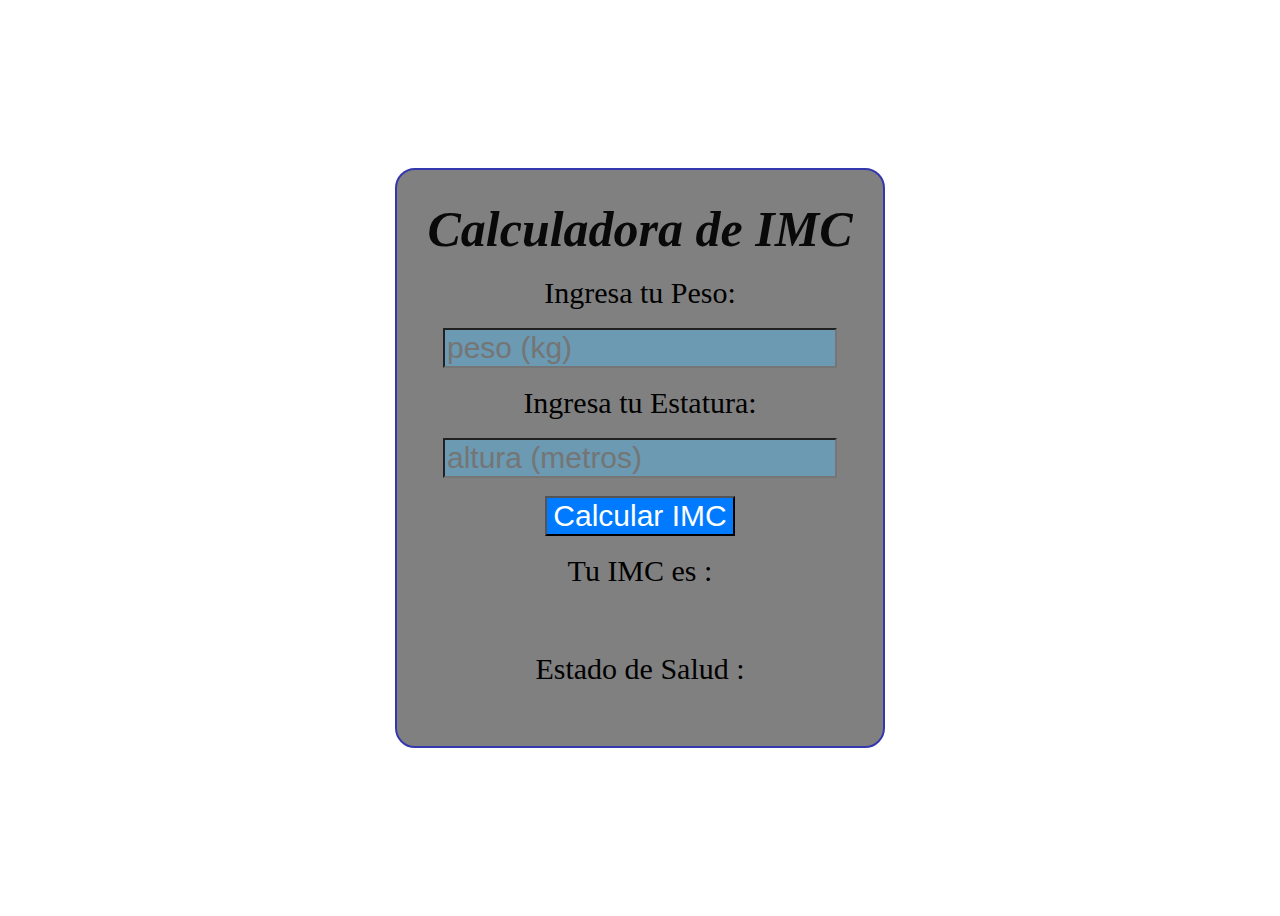
<file: imc/index.html>
<!DOCTYPE html>
<html lang="en">
<head>
    <meta charset="UTF-8">
    <meta name="viewport" content="width=device-width, initial-scale=1.0">
    <title>calculadora IMC</title>
    <link rel="stylesheet" href="styles.css">
</head>

<body>
    <div class="center">
    <h1 class="titulo">Calculadora de IMC</h1>
    <br>
        <label for="peso">Ingresa tu Peso:</label> 
        <br>  
        <br>
        <input type="text" placeholder="peso (kg)" id="peso">
        <br> 
        <br>
        <label for="peso">Ingresa tu Estatura:</label> 
        <br> 
        <br>
        <input type="text" placeholder="altura (metros)" id="altura">
        <br>
        <br>
        <button onclick="calcularIMC()">Calcular IMC</button>
        <br>
        <br>
        <label for="res">Tu IMC es :</label>
        <p><span id="res"></span></p-->
        <br>
        <label for="resultado">Estado de Salud :</label>
        <p><span id="resultado"></span></p-->
        </div>
      
     <script src="./calcular.js"></script>
    
</body>
</html>
</file>
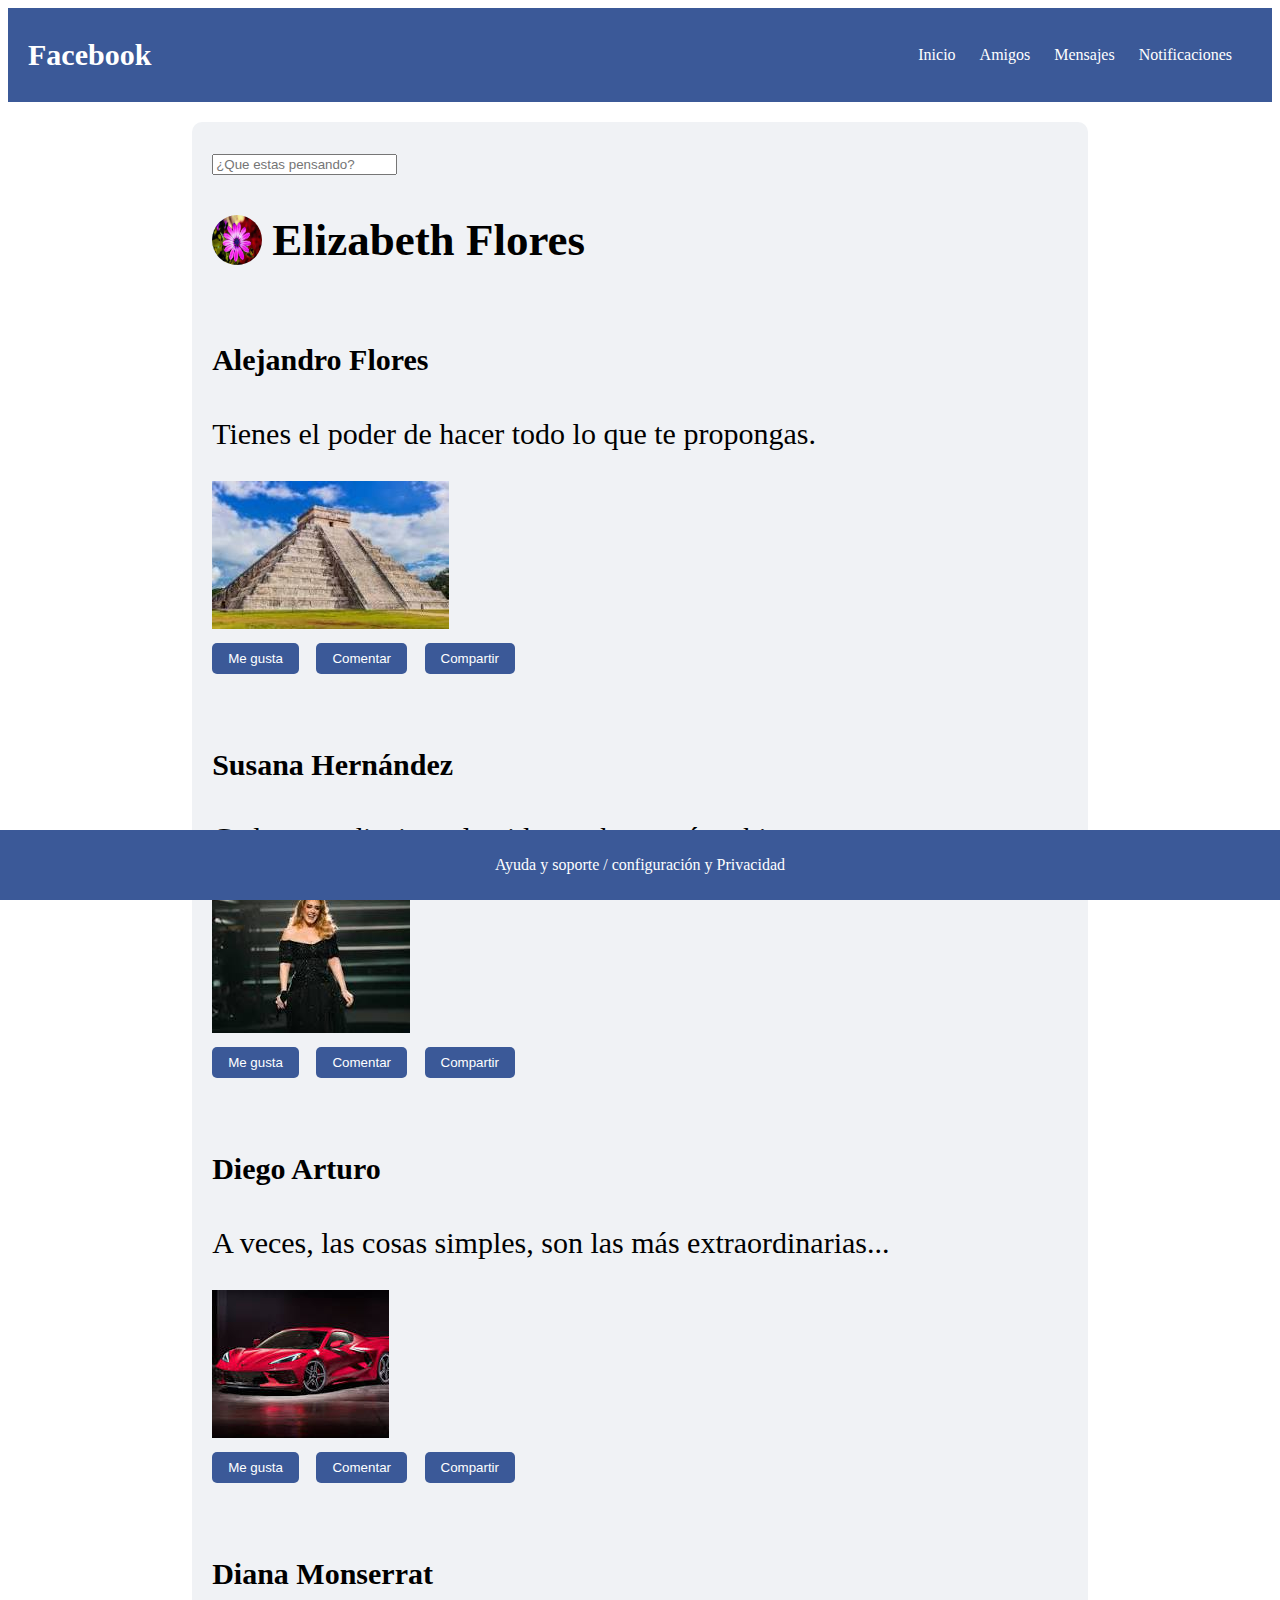
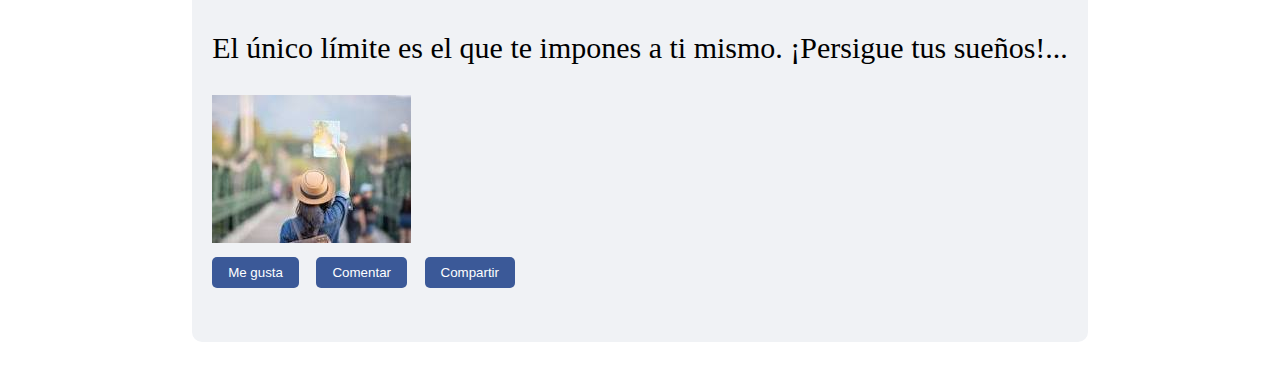
<file: paginaweb.html>
<!DOCTYPE html>
<html lang="en">
<head>
    <meta charset="UTF-8">
    <meta name="viewport" content="width=device-width, initial-scale=1.0">
    <title>página facebook</title>
    <link rel="stylesheet" href="paginaweb.css"-->
</head>
<body >
  <header>
    <h1>Facebook</h1>
    <nav>
        <ul>
            <li><a href="#">Inicio</a></li>
            <li><a href="#">Amigos</a></li>
            <li><a href="#">Mensajes</a></li>
            <li><a href="#">Notificaciones</a></li>
        </ul>
    </nav>
</header>
<main>
    <section id="post">
      <input type="text" name="nombre" placeholder="¿Que estas pensando?"><br>
        <div class="post-header"><br>
         <img src="flor.jpeg" alt="Profile Picture">
            <h2>Elizabeth Flores</h2>
        
        <br>
        </div>
        <h4>Alejandro Flores</h4>
        <p>Tienes el poder de hacer todo lo que te propongas.</p>
        <img src="lugares.jpeg" alt="Profile Picture">
        <div class="post-actions">
            <button>Me gusta</button>
            <button>Comentar</button>
            <button>Compartir</button>
        </div><br>
      </div>
      <h4>Susana Hernández</h4>
      <p>Cada aprendizaje en la vida nos hace más sabios..</p>
      <img src="image.jpeg" alt="Profile Picture">
      <div class="post-actions">
          <button>Me gusta</button>
          <button>Comentar</button>
          <button>Compartir</button>
      </div><br>
    </div>
    <h4>Diego Arturo</h4>
    <p>A veces, las cosas simples, son las más extraordinarias...</p>
    <img src="carro.jpeg" alt="Profile Picture">
    <div class="post-actions">
        <button>Me gusta</button>
        <button>Comentar</button>
        <button>Compartir</button>
    </div><br>
    <h4>Diana Monserrat</h4>
    <p>El único límite es el que te impones a ti mismo. ¡Persigue tus sueños!...</p>
    <img src="viaje.jpeg" alt="Profile Picture">
    <div class="post-actions">
        <button>Me gusta</button>
        <button>Comentar</button>
        <button>Compartir</button>
    </div><br>

   
    </section>
</main>
<footer>
    <p>Ayuda y soporte    /  configuración y Privacidad</p>
</footer>
</body>
</html>
</file>
<file: imc/styles.css>
.center {
    text-align: center;
    display: flex;
    flex-direction: column;
    justify-content: center;
    align-items: center;

    display: inline-block;
    padding: 30px;
    border: 2px solid #3537ae;
    border-radius: 20px;
    background-color:grey;
  }
  
  h1 {
   
    font-size: 24px;
    color: #333;
  }
  button {
    background-color: #007bff; 
    color: #fff; 
    cursor: pointer; 
    transition: background-color 0.3s;
    font-size: 30px;

  }
  .titulo{
    font-size: 50px;
    color: rgb(9, 9, 9);
    font-weight: bold;
    font-style: italic;
    text-align: center;
    margin-top: 100px;
    padding: 0;
    margin: 0;
}
input{
    background-color: rgb(107, 154, 178);
    font-size: 30px;
    color: black;
}
label{
    
    font-size: 30px;
}
p{
    font-size: 30px;
}
body {
    display: flex;
    justify-content: center;
    align-items: center;
    height: 100vh;
}
</file>
<file: paginaweb.css>
header {
    background-color: #3b5998;
    color: #fff;
    padding: 10px 20px;
    display: flex;
    justify-content: space-between;
    align-items: center;
}

nav ul {
    list-style: none;
    padding: 0;
    margin: 0;
}

nav ul li {
    display: inline;
    margin-right: 20px;
}

nav ul li a {
    color: #fff;
    text-decoration: none;
}

main {
    padding: 20px;
}

#post {
    background-color: #f0f2f5;
    border-radius: 10px;
    padding: 20px;
    margin-bottom: 20px;
}

.post-header {
    display: flex;
    align-items: center;
    margin-bottom: 10px;
}

.post-header img {
    width: 50px;
    height: 50px;
    border-radius: 50%;
    margin-right: 10px;
}

.post-actions button {
    background-color: #3b5998;
    color: #fff;
    border: none;
    padding: 8px 16px;
    border-radius: 5px;
    margin-right: 10px;
}

footer {
    background-color: #3b5998;
    color: #fff;
    text-align: center;
    padding: 10px 0;
    position: fixed;
    bottom: 0;
    left: 0;
    width: 100%;
}
body h1{
    align-items: center;
    flex-direction: column;
    font-size: 20px;
    display: flex;
    font-size: 30px;
    background-size: cover;
    padding: 0;
    background-color: #3b5998;
  
}
main{
    align-items: center;
    flex-direction: column;
    font-size: 20px;
    display: flex;
    font-size: 30px;
    background-size: cover;

}
</file>
